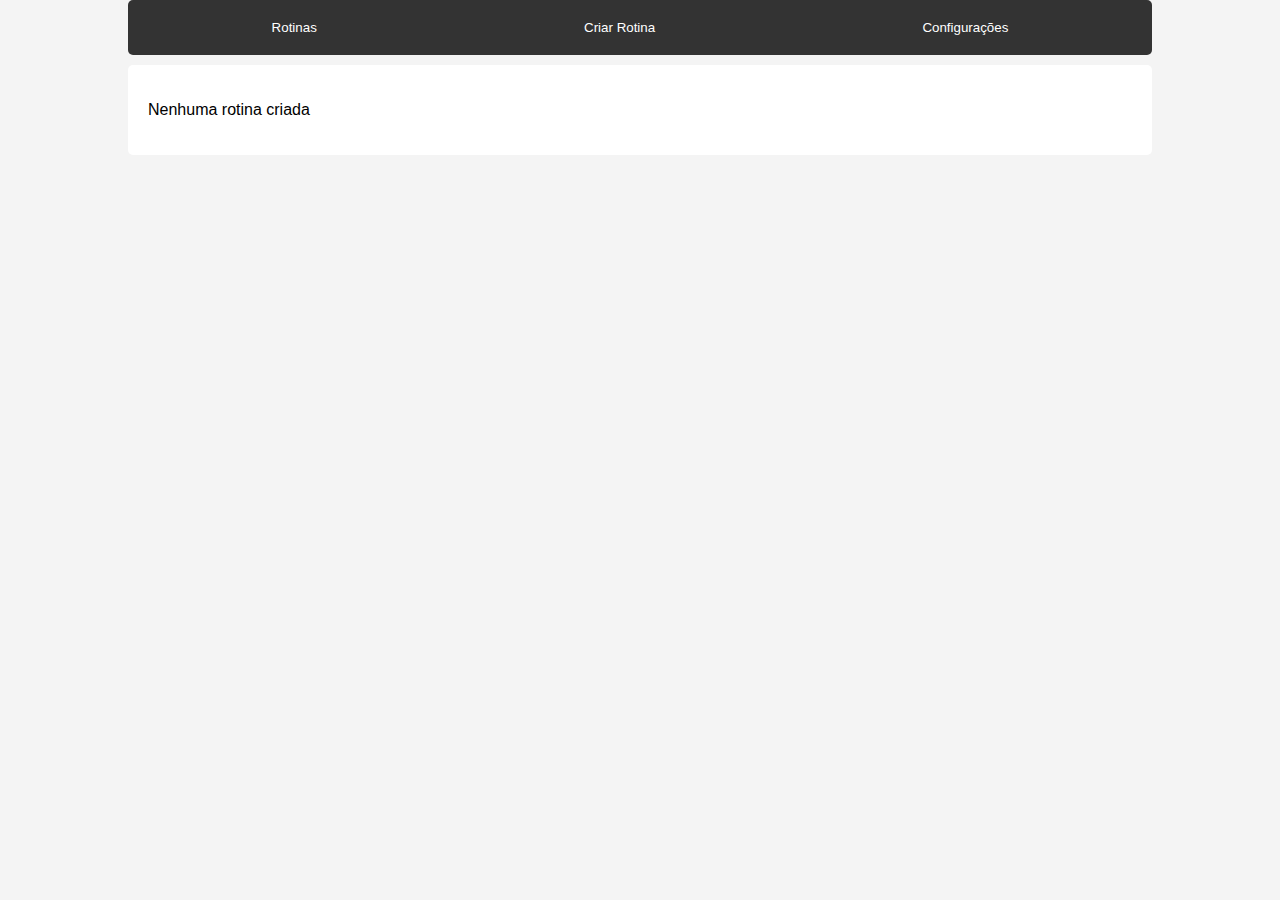
<file: index.html>
<!DOCTYPE html>
<html lang="pt-BR">
<head>
    <meta charset="UTF-8">
    <meta name="viewport" content="width=device-width, initial-scale=1.0">
    <title>Rotina Profissional</title>
    <style>
        body {
            font-family: Arial, sans-serif;
            background-color: #f4f4f4;
            margin: 0;
            padding: 0;
            transition: background-color 0.5s ease; /* Transição suave para a cor de fundo */
        }

        .container {
            width: 80%;
            margin: auto;
        }

        .navbar {
            background-color: #333;
            color: white;
            padding: 10px;
            display: flex;
            justify-content: space-around;
            border-radius: 5px; /* Arredondar os cantos da navbar */
        }

        .navbar button {
            background: none;
            color: white;
            border: none;
            cursor: pointer;
            transition: background-color 0.3s ease; /* Transição suave para o fundo do botão */
        }

        .navbar button:hover {
            background-color: rgba(255, 255, 255, 0.1); /* Efeito hover para os botões */
        }

        .content {
            padding: 20px;
            background-color: white;
            border-radius: 5px; /* Arredondar os cantos do conteúdo */
            margin-top: 10px;
            opacity: 0; /* Começa invisível */
            transform: translateY(20px); /* Move para baixo */
            transition: opacity 0.5s ease, transform 0.5s ease; /* Transição suave */
        }

        .content.show {
            opacity: 1; /* Torna visível */
            transform: translateY(0); /* Move para a posição original */
        }

        .routine {
            background-color: #4F4F4F;
            color: white;
            padding: 10px;
            margin: 10px 0;
            border-radius: 5px; /* Arredondar os cantos das rotinas */
            display: flex;
            justify-content: space-between;
            align-items: center;
            cursor: pointer; /* Muda o cursor para indicar que é clicável */
            transition: background-color 0.3s ease; /* Transição suave para o fundo */
        }

        .routine:hover {
            background-color: #555; /* Efeito hover para as rotinas */
        }

        .routine button {
            background: none;
            color: white;
            border: none;
            cursor: pointer;
        }

        input[type="text"], input[type="datetime-local"] {
            border-radius: 5px; /* Arredondar os cantos do campo de entrada */
            padding: 10px;
            border: 1px solid #ccc;
            width: calc(100% - 22px); /* Ajusta a largura para incluir padding */
            margin-bottom: 10px; /* Espaçamento abaixo do campo de entrada */
        }

        button {
            border-radius: 5px; /* Arredondar os cantos dos botões */
            padding: 10px 15px;
            background-color: #4F4F4F;
            color: white;
            border: none;
            cursor: pointer;
            transition: background-color 0.3s ease; /* Transição suave para o fundo do botão */
        }

        button:hover {
            background-color: #555; /* Efeito hover para os botões */
        }

        .task {
            background-color: #e0e0e0;
            padding: 10px;
            margin: 5px 0;
            border-radius: 5px;
        }

        .routine-header {
            background-color: #333;
            color: white;
            padding: 10px;
            border-radius: 5px 5px 0 0; /* Arredondar apenas o topo */
            text-align: center;
        }

        .back-button {
            background-color: #4F4F4F;
            color: white;
            padding: 10px;
            border: none;
            cursor: pointer;
            margin-bottom: 20px;
        }

        .notification {
            position: fixed;
            top: 20px;
            right: 20px;
            background-color: #4F4F4F;
            color: white;
            padding: 10px;
            border-radius: 5px;
            display: none; /* Inicialmente escondido */
            z-index: 1000;
        }

        .confirm-dialog {
            position: fixed;
            top: 50%;
            left: 50%;
            transform: translate(-50%, -50%);
            background-color: white;
            padding: 20px;
            border-radius: 5px;
            box-shadow: 0 0 10px rgba(0, 0, 0, 0.5);
            display: none; /* Inicialmente escondido */
            z-index: 1001;
        }

        .confirm-dialog button {
            margin: 5px;
        }
    </style>
</head>
<body>
    <div class="notification" id="notification"></div>
    <div class="confirm-dialog" id="confirmDialog">
        <p id="confirmMessage"></p>
        <button id="confirmYes">Sim</button>
        <button id="confirmNo">Não</button>
    </div>
    <div class="container">
        <nav class="navbar" id="navbar">
            <button onclick="showRoutines()">Rotinas</button>
            <button onclick="showCreateRoutinePage()">Criar Rotina</button>
            <button onclick="showSettings()">Configurações</button>
        </nav>
        <div id="content" class="content"></div>
    </div>
    <script>
        let routines = JSON.parse(localStorage.getItem('routines')) || [];
        let tasks = JSON.parse(localStorage.getItem('tasks')) || {};
        let currentDeleteIndex = null;
        let currentEditIndex = null;

        function showRoutines() {
            const content = document.getElementById('content');
            const navbar = document.getElementById('navbar');
            navbar.style.display = 'flex';
            content.classList.remove('show'); // Remove a classe de animação

            setTimeout(() => {
                content.innerHTML = '';
                if (routines.length === 0) {
                    content.innerHTML = '<p>Nenhuma rotina criada</p>';
                } else {
                    routines.forEach((routine, index) => {
                        const routineDiv = document.createElement('div');
                        routineDiv.className = 'routine';
                        routineDiv.innerHTML = `
                            <span>${routine}</span>
                            <div>
                                <button onclick="openEditDialog(${index})">Editar</button>
                                <button onclick="openDeleteDialog(${index})">Excluir</button>
                            </div>
                        `;
                        routineDiv.onclick = () => openRoutinePage(index);
                        content.appendChild(routineDiv);
                    });
                }
                content.classList.add('show'); // Adiciona a classe de animação
            }, 300); // Tempo para garantir que o conteúdo seja limpo antes da animação
        }

        function openRoutinePage(index) {
            const content = document.getElementById('content');
            const navbar = document.getElementById('navbar');
            navbar.style.display = 'none';
            const routineName = routines[index];
            content.classList.remove('show'); // Remove a classe de animação

            setTimeout(() => {
                content.innerHTML = `
                    <button class="back-button" onclick="showRoutines()">Voltar</button>
                    <div class="routine-header">${routineName}</div>
                    <div class="content">
                        <h2>Adicionar Afazer</h2>
                        <input type="text" id="taskInput" placeholder="Nome do afazer">
                        <input type="datetime-local" id="taskDateTime" placeholder="Data e Hora">
                        <button onclick="addTask(${index})">Adicionar</button>
                        <h3>Afazeres:</h3>
                        <div id="taskList"></div>
                    </div>
                `;
                displayTasks(index);
                content.classList.add('show'); // Adiciona a classe de animação
            }, 300); // Tempo para garantir que o conteúdo seja limpo antes da animação
        }

        function addTask(routineIndex) {
            const input = document.getElementById('taskInput');
            const dateTimeInput = document.getElementById('taskDateTime');
            const newTask = input.value.trim();
            const dateTime = new Date(dateTimeInput.value);

            if (newTask && dateTime) {
                if (!tasks[routineIndex]) {
                    tasks[routineIndex] = [];
                }
                tasks[routineIndex].push({ name: newTask, dateTime: dateTime });
                input.value = '';
                dateTimeInput.value = '';
                saveData();
                displayTasks(routineIndex);
                scheduleNotification(newTask, dateTime);
                showNotification(`Afazer '${newTask}' adicionado com sucesso!`);
            } else {
                alert("Por favor, insira um nome e uma data/hora para o afazer.");
            }
        }

        function scheduleNotification(taskName, dateTime) {
            const now = new Date();
            const timeToNotification = dateTime - now;

            if (timeToNotification > 0) {
                setTimeout(() => {
                    showNotification(`Tarefa para concluir: Conclua a tarefa: ${taskName}`);
                }, timeToNotification);
            }
        }

        function displayTasks(routineIndex) {
            const taskList = document.getElementById('taskList');
            taskList.innerHTML = '';

            if (tasks[routineIndex] && tasks[routineIndex].length > 0) {
                tasks[routineIndex].forEach((task, taskIndex) => {
                    const taskDiv = document.createElement('div');
                    taskDiv.className = 'task';
                    taskDiv.innerHTML = `
                        <span>${task.name} - ${task.dateTime.toLocaleString()}</span>
                        <button onclick="editTask(${routineIndex}, ${taskIndex})">Editar</button>
                        <button onclick="openDeleteTaskDialog(${routineIndex}, ${taskIndex})">Excluir</button>
                    `;
                    taskList.appendChild(taskDiv);
                });
            } else {
                taskList.innerHTML = '<p>Nenhum afazer adicionado.</p>';
            }
        }

        function openDeleteTaskDialog(routineIndex, taskIndex) {
            currentDeleteIndex = taskIndex;
            const taskName = tasks[routineIndex][taskIndex].name;
            showConfirmDialog(`Tem certeza que deseja excluir o afazer '${taskName}'?`, () => {
                deleteTask(routineIndex, taskIndex);
            });
        }

        function deleteTask(routineIndex, taskIndex) {
            const deletedTask = tasks[routineIndex][taskIndex].name;
            tasks[routineIndex].splice(taskIndex, 1);
            saveData();
            displayTasks(routineIndex);
            showNotification(`Afazer '${deletedTask}' excluído com sucesso!`);
            closeConfirmDialog();
        }

        function editTask(routineIndex, taskIndex) {
            const newTaskName = prompt("Novo nome do afazer:", tasks[routineIndex][taskIndex].name);
            const newDateTime = prompt("Nova data e hora (YYYY-MM-DDTHH:MM):", tasks[routineIndex][taskIndex].dateTime.toISOString().slice(0, 16));
            if (newTaskName && newDateTime) {
                tasks[routineIndex][taskIndex] = { name: newTaskName, dateTime: new Date(newDateTime) };
                saveData();
                displayTasks(routineIndex);
                showNotification(`Afazer editado para '${newTaskName}' com sucesso!`);
            }
        }

        function showConfirmDialog(message, onConfirm) {
            const confirmDialog = document.getElementById('confirmDialog');
            const confirmMessage = document.getElementById('confirmMessage');
            confirmMessage.innerText = message;
            confirmDialog.style.display = 'block';

            document.getElementById('confirmYes').onclick = () => {
                onConfirm();
                closeConfirmDialog();
            };

            document.getElementById('confirmNo').onclick = closeConfirmDialog;
        }

        function closeConfirmDialog() {
            const confirmDialog = document.getElementById('confirmDialog');
            confirmDialog.style.display = 'none';
        }

        function showNotification(message) {
            const notification = document.getElementById('notification');
            notification.innerText = message;
            notification.style.display = 'block';

            setTimeout(() => {
                notification.style.display = 'none';
            }, 3000);
        }

        function showCreateRoutinePage() {
            const content = document.getElementById('content');
            const navbar = document.getElementById('navbar');
            navbar.style.display = 'flex';
            content.classList.remove('show'); // Remove a classe de animação

            setTimeout(() => {
                content.innerHTML = `
                    <h2>Criar Nova Rotina</h2>
                    <input type="text" id="routineInput" placeholder="Nome da nova rotina">
                    <button onclick="addRoutine()"> Criar</button>
                `;
                content.classList.add('show'); // Adiciona a classe de animação
            }, 300); // Tempo para garantir que o conteúdo seja limpo antes da animação
        }

        function addRoutine() {
            const input = document.getElementById('routineInput');
            const newRoutine = input.value.trim();
            if (newRoutine) {
                routines.push(newRoutine);
                input.value = '';
                saveData();
                showRoutines();
                showNotification(`Rotina '${newRoutine}' criada com sucesso!`);
            } else {
                alert("Por favor, insira um nome para a rotina.");
            }
        }

        function openEditDialog(index) {
            const newRoutine = prompt("Novo nome da rotina:", routines[index]);
            if (newRoutine) {
                routines[index] = newRoutine;
                saveData();
                showRoutines();
                showNotification(`Rotina editada para '${newRoutine}' com sucesso!`);
            }
        }

        function openDeleteDialog(index) {
            const routineName = routines[index];
            showConfirmDialog(`Tem certeza que deseja excluir a rotina '${routineName}'?`, () => {
                routines.splice(index, 1);
                delete tasks[index];
                saveData();
                showRoutines();
                showNotification(`Rotina '${routineName}' excluída com sucesso!`);
            });
        }

        function saveData() {
            localStorage.setItem('routines', JSON.stringify(routines));
            localStorage.setItem('tasks', JSON.stringify(tasks));
        }

        function showSettings() {
            const content = document.getElementById('content');
            const navbar = document.getElementById('navbar');
            navbar.style.display = 'flex';
            content.classList.remove('show'); // Remove a classe de animação

            setTimeout(() => {
                content.innerHTML = '<h2>Configurações</h2><p>Em breve...</p>';
                content.classList.add('show'); // Adiciona a classe de animação
            }, 300); // Tempo para garantir que o conteúdo seja limpo antes da animação
        }

        showRoutines();
    </script>
</body>
</html>
</file>
